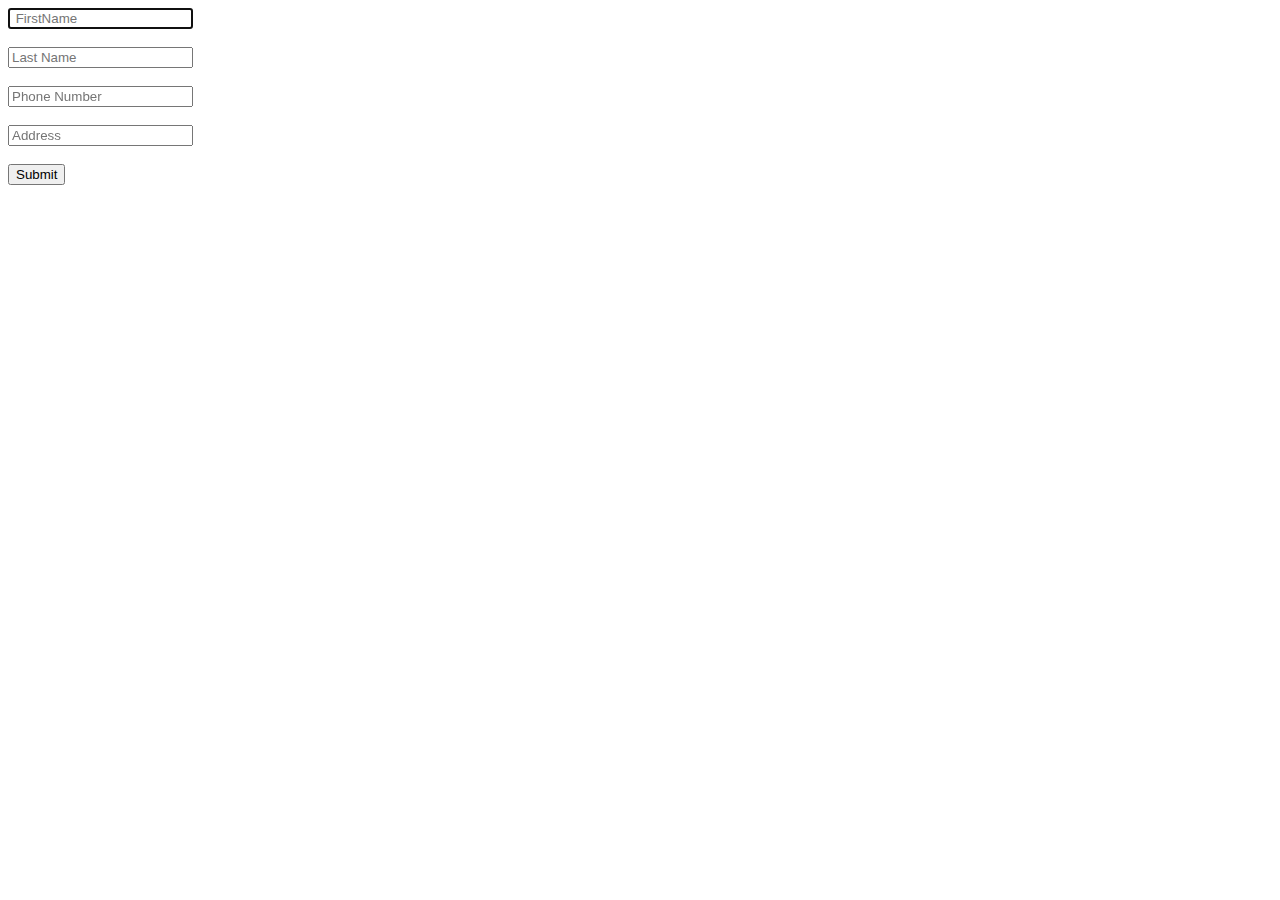
<file: BT_DOM/index.html>
<!DOCTYPE html>
<html lang="en">

<head>
  <meta charset="UTF-8" />
  <meta http-equiv="X-UA-Compatible" content="IE=edge" />
  <meta name="viewport" content="width=device-width, initial-scale=1.0" />
  <title>Document</title>
</head>

<body>
  <input type="text" id="firstName" placeholder=" FirstName" autofocus required /><br /><br />
  <input type="text" id="lastName" placeholder="Last Name" required /><br /><br />
  <input type="text" id="phoneNumber" placeholder="Phone Number" required /><br /><br />
  <input type="text" id="address" placeholder="Address" required /><br /><br />
  <button onclick="return getInFo()">Submit</button><br /><br />
  <style>
    .show {
      display: block;
    }

    .hide {
      display: none;
    }
  </style>

  <div class="result"></div>

  <script>
    function getInFo() {
      var firstName = document.querySelector("#firstName").value;
      var lastName = document.querySelector("#lastName").value;
      var phoneNumber = document.querySelector("#phoneNumber").value;
      var address = document.querySelector("#address").value;
      var result;
      var info = "";
      var hide;

      if (firstName && lastName && phoneNumber && address) {
        info += "Your first name is " + firstName + "<br>";
        info += "Your last name is " + lastName + "<br>";
        info += "Your phone number is " + phoneNumber + "<br>";
        info += "Your address is " + address + "<br>" + "<br>";

        result = document.querySelector(".result");
        result.innerHTML = info;

        hide = document.createElement("button");
        hide.textContent = "Hide";
        document.body.appendChild(hide);

        hide.addEventListener("click", () => {
          if (result.classList.toggle("hide")) {
            hide.textContent = "Show";
          } else {
            hide.textContent = "Hide";
          }
        });
      }
    }
  </script>
</body>

</html>
</file>
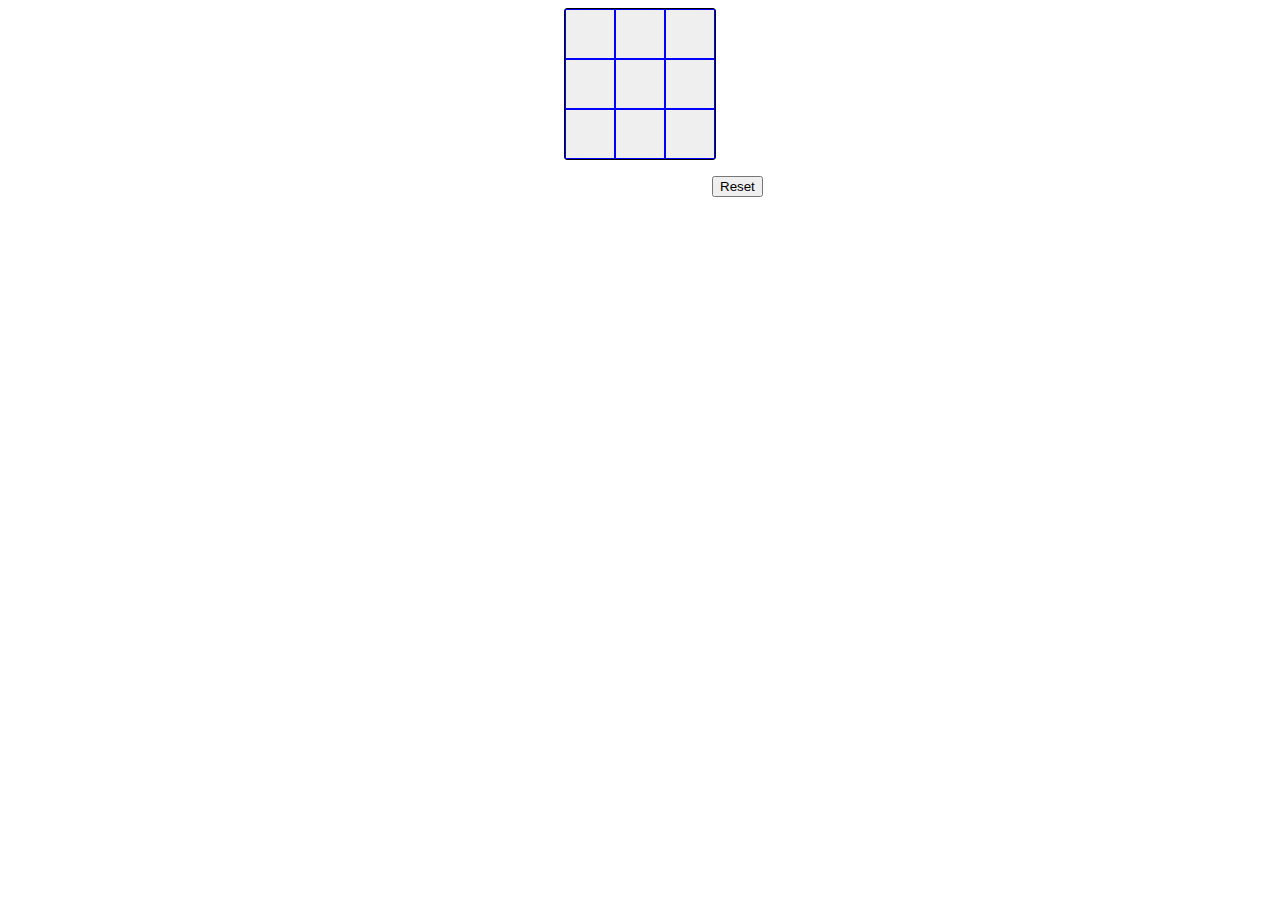
<file: BT_DOM/3TGame.html>
<!DOCTYPE html>
<html lang="en">

<head>
    <meta charset="UTF-8">
    <meta http-equiv=" -UA-Compatible" content="IE=edge">
    <meta name="viewport" content="width=device-width, initial-scale=1.0">
    <title>Document</title>
</head>
<style>
    #board {
        width: 150px;
        height: 150px;
        border: 1px solid black;
        border-radius: 3px;
        margin: 0 auto;
        position: relative;
    }

    #board button {
        border: 1px solid blue;
        width: 50px;
        height: 50px;
        display: block;
        float: left;
    }

    button:hover {
        background-color: yellow;
        font-size: xx-large;
    }

    .reset {
        margin-top: 1em;
        margin-left: 44em;
    }

    #show-result {
        width: 100%;
        height: 0;
        background-color: aquamarine;
        position: absolute;
        opacity: 0;
        z-index: 10;
        transition: all 2s;
        display: flex;
        justify-content: center;
        text-align: center;
        align-items: center;
    }

    .result {
        height: 100% !important;
        opacity: 0.9 !important;
    }
</style>

<body>
    <div id="board">
        <div id="show-result"></div>
        <button></button>
        <button></button>
        <button></button>
        <button></button>
        <button></button>
        <button></button>
        <button></button>
        <button></button>
        <button></button>
    </div>

    <div class="reset"><button>Reset</button></div>

    <script>
        // for (let btn of btnArr) {
        //     btn.addEventListener('click', () => {
        //         if (btn.innerHTML === '') {
        //             btn.innerHTML = currentTurn;

        //             if (currentTurn == 'X')
        //                 currentTurn = 'O';
        //             else
        //                 currentTurn = 'X';
        //         }
        //     });
        // }
        let currentTurn = 'X';
        let filledCell = 0;
        let indexMatrix = [[0, 1, 2], [3, 4, 5], [6, 7, 8], [0, 3, 6], [1, 4, 7], [2, 5, 8], [0, 4, 8], [2, 4, 6]]
        let btnArr = document.querySelectorAll('#board button');
        let checkGame = false;
        btnArr.forEach(element => {
            element.addEventListener('click', () => {
                if (element.innerHTML === '' && !checkGame) {
                    element.innerHTML = currentTurn;

                    if (currentTurn == 'X')
                        currentTurn = 'O';
                    else
                        currentTurn = 'X';
                    filledCell++;
                }
                //show kết quả
                for (let index of indexMatrix) {
                    if (btnArr[index[0]].innerHTML != '') {
                        if (btnArr[index[0]].innerHTML === btnArr[index[1]].innerHTML && btnArr[index[1]].innerHTML === btnArr[index[2]].innerHTML) {
                            checkGame = true;

                            showMessage(btnArr[index[0]].innerHTML + '<br>' + 'Win');
                        }
                    }
                }
                if (filledCell === 9 && !checkGame) {
                   showMessage('Draw');
                    checkGame = true;
                }
            });
        });

        //reset lại game
        document.querySelector('.reset button').addEventListener('click', () => {
            btnArr.forEach(element => {
                filledCell = 0;
                checkGame = false;
                let result = document.querySelector('#show-result');
                result.classList.remove('result');
                element.innerHTML = '';
            });
        });


        function showMessage(message) {
            let result = document.querySelector('#show-result');
            result.innerHTML =  message;
            result.classList.add('result');
        }
    </script>

</body>

</html>
</file>
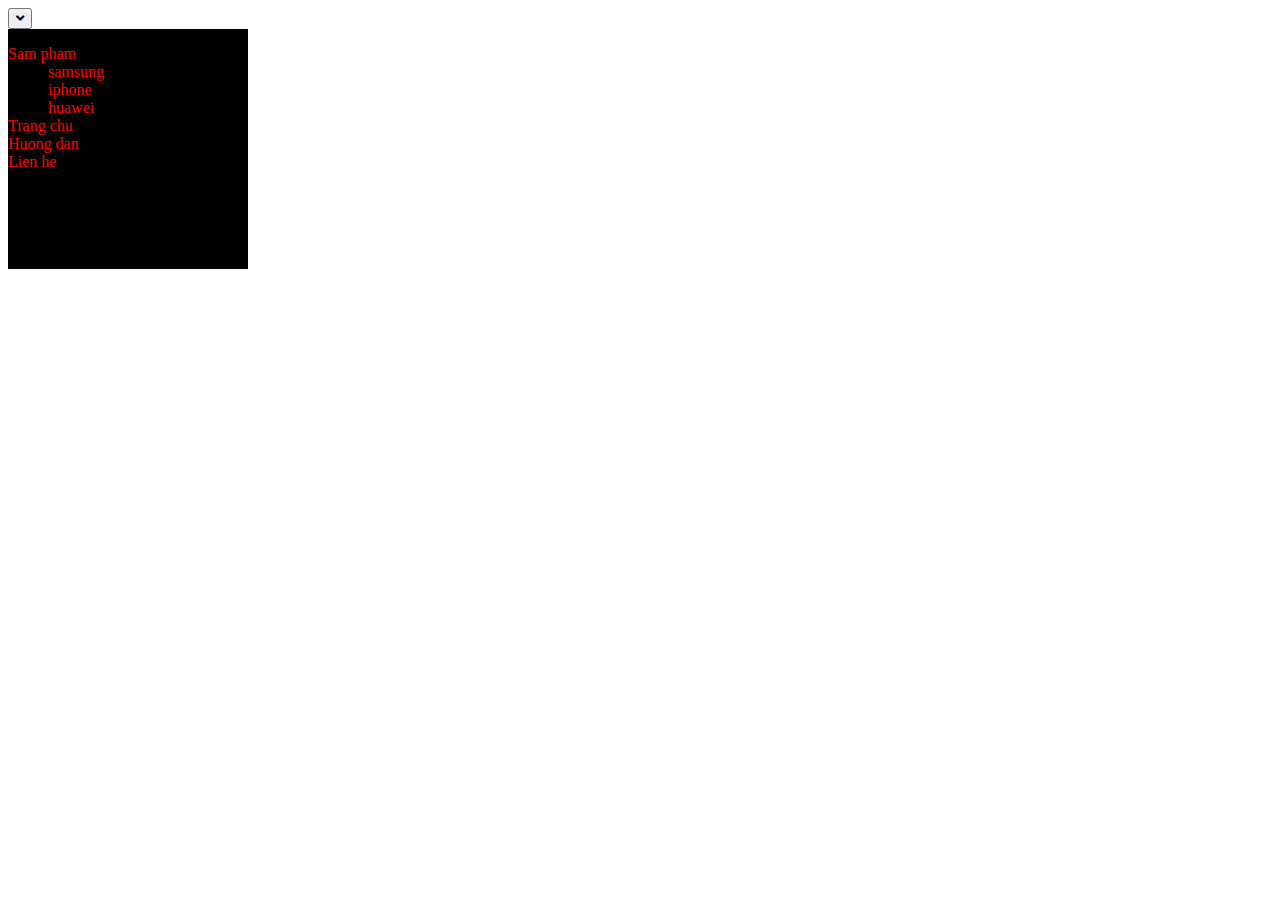
<file: BT_DOM/index2.html>
<!DOCTYPE html>
<html lang="en">

<head>
    <meta charset="UTF-8">
    <meta http-equiv="X-UA-Compatible" content="IE=edge">
    <meta name="viewport" content="width=device-width, initial-scale=1.0">
    <link rel="stylesheet" href="https://cdnjs.cloudflare.com/ajax/libs/font-awesome/5.15.1/css/all.min.css" />

    <title>Document</title>
</head>

<body>
    <!-- <input type="checkbox" id="check"/>
    <label id="button" for="check"> -->
    <!-- </label> -->
    <style>
        .item_Sub {
            list-style: none;
            color: red;
        }

        .item {
            width: 15em;
            height: 15em;
            background-color: black;
            transition: all 0.5s;
            overflow: hidden;
        }

        .item_list {
            padding: 0em;
        }

        .hide {
            height: 0em;
            opacity: 0.5;

        }

        .hide_sub {
            opacity: 0;
            height: 0;
            transition: all 1s;
            display: block;
        }

        .alo {
           
            list-style: none;
            transition: all 1s;
        }
    </style>
    <div class="header">

        <button id="check"><i class="fas fa-angle-down"></i></button>

        <div class="item">
            <ul class="item_list">
                <li class="item_Sub">Sam pham
                    <ul class="alo">
                        <li class="item1">samsung</li>
                        <li class="item1">iphone</li>
                        <li class="item1">huawei</li>
                    </ul>
                </li>

                <li class="item_Sub">Trang chu</li>
                <li class="item_Sub">Huong dan</li>
                <li class="item_Sub">Lien he</li>
            </ul>
        </div>
    </div>




    <script>
        // BT_Show - Hide
        let btnButton = document.querySelector('#check');
        let item = document.querySelector('.item');
          var toggleCheck = () => {
            //    if( item.style.display === 'none'){
            //     item.style.display = 'block';
            //    }else{
            //     item.style.display = 'none';
            //    }
            item.classList.toggle('hide');
        }

        btnButton.addEventListener('click', toggleCheck);

        let item_list = document.querySelector('.item_Sub');
        item_list.addEventListener('click', (event) => {
            event.stopPropagation();
            item_list.children[0].classList.toggle('hide_sub');
            item_list.t
          
        });
        // BT _tic-toc
    </script>
</body>

</html>
</file>
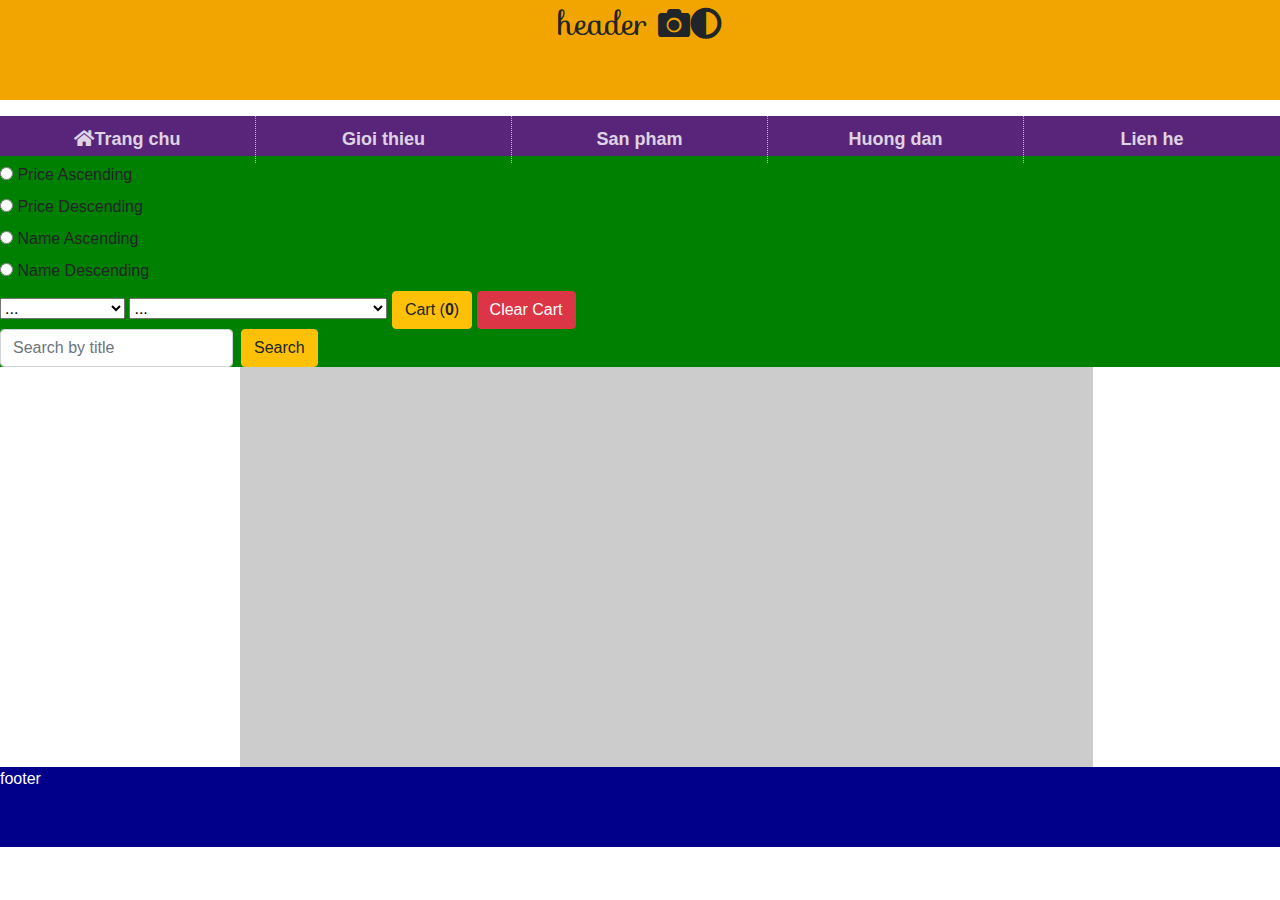
<file: Buoi 19 - 180621/200.html>
<!DOCTYPE html>
<html lang="en">

<head>
  <meta charset="UTF-8">
  <meta http-equiv="X-UA-Compatible" content="IE=edge">
  <meta name="viewport" content="width=device-width, initial-scale=1.0">
  <title>Document</title>
  <link href="css/layout.css" rel="stylesheet">
  <link href="css/responsive.css" rel="stylesheet">
  <link href="css/font-awesome/css/fontawesome.min.css" rel="stylesheet">
  <link href="css/font-awesome/css/brands.css" rel="stylesheet">
  <link href="css/font-awesome/css/solid.css" rel="stylesheet">
  <link href="css/bootstrap.min.css" rel="stylesheet">
  <script src="js/jquery-3.6.0.min.js"></script>
  <script src="js/jquery.min.js"></script>
  <script src="js/bootstrap.min.js"></script>
</head>

<body>
  <div id="container">
    <div id="header">header <i class="fas fa-camera"></i><i class="fas fa-adjust"></i></div>
    <div id="menu">
      <button><i class="fas fa-bars"></i></button>
      <ul>
        <li id="HomePage"><a href="#"><i class="fas fa-home"></i>Trang chu</a></li>
        <li><a href="#">Gioi thieu</a></li>
        <li class="has-sub"><a href="javascript:void()">San pham</a>
          <ul>
            <li id="clothing" value="1"><a href="#">men's clothing</a></li>
            <li class="has-sub" id="clothing" value="2"><a href="#">jewelery</a>
              <!-- <ul>
                <li><a href="#">Samsung</a></li>
                <li><a href="#">Iphone</a></li>
                <li><a href="#">Xiaomi</a></li>
              </ul> -->
            </li>
            <li id="clothing" value="3"><a href="#">electronics</a></li>
            <li id="clothing" value="4"><a href="#">women's clothing</a></li>
          </ul>
        </li>
        <li><a href="#">Huong dan</a></li>
        <li class="has-sub"><a href="#">Lien he</a>
          <ul>
            <li><a href="#">Laptop</a></li>
            <li><a href="#">Dien thoai</a></li>
            <li class="has-sub"><a href="#">May tinh bang test test</a>
              <ul>
                <li><a href="#">Samsung</a></li>
                <li><a href="#">Iphone</a></li>
                <li><a href="#">Xiaomi</a></li>
              </ul>
            </li>
          </ul>
        </li>
      </ul>
    </div>
    <div id="left" class="">
      <!-- col-s-3 col-2 -->
      <label><input name="sort" value="1" class="sort" type="radio"> Price Ascending </label><br>
      <label><input name="sort" value="2" class="sort" type="radio"> Price Descending </label><br>
      <label><input name="sort" value="3" class="sort" type="radio"> Name Ascending </label><br>
      <label><input name="sort" value="4" class="sort" type="radio"> Name Descending </label><br>
      <select name="sort">
        <optgroup label="Price">
          <option value="0">...</option>
          <option value="1">Ascending</option>
          <option value="2">Descending</option>
        </optgroup>
        <optgroup label="Name">
          <option value="3">Ascending</option>
          <option value="4">Descending</option>
        </optgroup>
      </select>
      <select name="filter">
        <option value="0">...</option>
        <option value="1">Price &lt;= 10 Mil</option>
        <option value="2">Price between 10 Mil and 20 Mil</option>
        <option value="3">Price between 20 Mil and 40 Mil</option>
        <option value="4">Price between 40 Mil and 100 Mil</option>
        <option value="5">Price &gt;= 100 Mil</option>
      </select>
      <button type="button" class="btn btn-warning" data-toggle="modal" data-target="#cart" data-backdrop="static"
        data-keyboard="false">Cart (<span class="total-count" style="font-weight: bold;"></span>)</button>
      <button type="button" class="btn btn-danger" id="clearCart">Clear Cart</button>
      <form class="form-inline my-2 my-lg-0">
        <input class="searchValue form-control mr-sm-2" type="text" placeholder="Search by title" aria-label="Search">
        <button class="Search btn btn-warning">Search</button>
      </form>

    </div>
    <div id="main" class="col-s-9 col-8">
    </div>
    <!-- <div id="right" class="col-s-12 col-2">right</div> -->
    <div id="footer">footer</div>
  </div>


  <style>
    .show-cart li {
      display: flex;
    }

    .card {
      margin-bottom: 20px;
    }

    .card-img-top {
      width: 200px;
      height: 200px;
      align-self: center;
    }
  </style>

  <!-- Modal Cart -->
  <div class="modal fade" id="cart" tabindex="-1" role="dialog" aria-labelledby="exampleModalLabel" aria-hidden="true">
    <div class="modal-dialog modal-xl" role="document">
      <div class="modal-content">
        <div class="modal-header">
          <h5 class="modal-title" id="exampleModalLabel">Cart</h5>
          <!-- <button type="button" class="close" data-dismiss="modal" aria-label="Close">
            <span aria-hidden="true">&times;</span>
          </button> -->
        </div>
        <div class="modal-body">
          <table class="show-cart table" ">
          </table>
          <div><span style=" color:red; font-weight: bold;" class="total-cart"></span>
        </div>
      </div>
      <div class="modal-footer">
        <button type="button" class="btn btn-secondary" data-dismiss="modal">Back to shopping</button>
        <button type="button" class="btn btn-primary">Order now</button>
      </div>
    </div>
  </div>
  </div>

  <!-- Modal detail -->
  <div class="modal fade" id="detail" tabindex="-1" role="dialog" aria-labelledby="exampleModalLabel"
    aria-hidden="true">
    <div class="modal-dialog modal-xl" role="document">
      <div class="modal-content">
        <div class="modal-header">
          <h5 class="modal-title" id="exampleModalLabel">Detail</h5>
          <!-- <button type="button" class="close" data-dismiss="modal" aria-label="Close">
            <span aria-hidden="true">&times;</span>
          </button> -->
        </div>
        <div class="modal-body">
          <div style="display: flex;">
            <div class="imageItem">

            </div>

            <div style="margin-left: 270px;" class="contentItem">
              <div class="titleITem" style="color: red;"></div>
              <span class="contentTitle"></span>
              <div class="descriptionItem" style="color: red;"></div>
              <span class="contentDescriptionItem"></span>
              <div class="categoryItem" style="color: red;"></div>
              <span class="contentCategory"></span>
              <div class="priceItem" style="color: red;"></div>
              <span class="contentPrice"></span>
            </div>

          </div>
        </div>
        <div class="modal-footer">
          <button type="button" class="btn btn-secondary" data-dismiss="modal">Close</button>
        </div>
      </div>
    </div>
  </div>


  <script>
    let firstClick = true;
    //Chọn button trong #menu
    let menuBtn = document.querySelector('#menu button');

    //Khi click vào button sẽ gọi hàm toggleMenu
    menuBtn.addEventListener('click', toggleMenu);

    //Hàm xử lý sự kiện khi click vào button
    function toggleMenu() {
      //Ẩn hiện menu, thay đổi label của button
      let menu = document.querySelector('#menu ul');
      if (menu.className === 'show') {
        menu.className = 'hide';
        menuBtn.firstChild.className = 'fas fa-bars';
      }
      else {
        menu.className = 'show';
        menuBtn.firstChild.className = 'fas fa-window-close';
      }
    }
    //Xử lý menu bị ẩn khi resize từ mobile -> desktop
    window.addEventListener('resize', fixHiddenMenu);
    function fixHiddenMenu() {
      //console.log(window.outerWidth + ',' +window.innerWidth);
      if (window.innerWidth >= 768) {
        let menu = document.querySelector('#menu ul');
        menu.classList.remove('hide');
      }
    }

    //Show products
    let productArr = [];
    let url = 'https://fakestoreapi.com/products?limit=20';
    fetch(url)
      .then(function (response) {
        json = response.json();
        json.then(function (data) {
          productArr = data;
          initData();
        })
      })
      .catch(function (error) {
        console.log(error);
      });
    function initData() {
      displayProduct(productArr);
      console.log(productArr);
    }

    // var productArr = [{
    //     name: "iPad Pro 11 inch",
    //     fileName: "ipad.png",
    //     price: 12000000,
    //     category: "Tablet",
    //     rate: 5,
    //     isHot: true,
    // },
    // {
    //     name: "IPhone Pro 12 inch",
    //     fileName: "ipad.png",
    //     price: 19500000,
    //     category: "Mobile",
    //     rate: 5,
    //     isHot: false,
    // },
    // {
    //     name: "iPad Pro 11 inch",
    //     fileName: "ipad.gif",
    //     price: 29000000,
    //     category: "Tablet",
    //     rate: 5,
    //     isHot: true,
    // },
    // {
    //     name: "Samsung S20",
    //     fileName: "samsung.jpg",
    //     price: 18500000,
    //     category: "Tablet",
    //     rate: 5,
    //     isHot: false,
    // },
    // {
    //     name: "Dell",
    //     fileName: "dell.jpg",
    //     price: 17000000,
    //     category: "Laptop",
    //     rate: 5,
    //     isHot: true,
    // },
    // {
    //     name: "Dell XPS",
    //     fileName: "dell.jpg",
    //     price: 27000000,
    //     category: "Laptop",
    //     rate: 5,
    //     isHot: false,
    // }];

    // let filteredProduct = productArr;

    /* Functional programming
     // let temp1 = filterProduct(productArr, filterBy);
    // let temp2 = sortProduct(temp1, sortBy);
    // displayProduct(temp2);
    // displayProduct(sortProduct(filterProduct(productArr, filterBy), sortBy));
    */
    let temp1;
    let temp2;
    let card = [];
    let categoryValue;
    let listSearch;
    /* Hàm hiển thị sản phẩm trong #main
    * productArr: Mảng sản phẩm cần hiển thị
    */
    function displayProduct(productArr) {
      let output = '';
      productArr.forEach((element, index) => {
        //Literal template
        output += `<div class="col-s-6 col-4 col-l-3">
                <div class="product">
                    <h2 class="titleProduct">${element.title.toLowerCase()}</h2>
                      <img class="imageProduct" src="${element.image}" alt="Ipad">
                    <div class="priceProduct">${element.price.toLocaleString()} $</div>`;
        if (element.isHot)
          output += '<span>Hot</span>';
        //${product.isHot?'<span>Hot</span>':''}
        output += `<button class="AddCart btn btn-success" data-index=${index} value="${element.id}">Add to Cart</button>
                   <button class="Detail btn btn-primary" data-index=${index} value="${element.id}" data-toggle="modal" data-target="#detail" data-backdrop="static" data-keyboard="false">Detail</button>
                    </div>
                </div>`;
      });

      //output to #main
      document.querySelector('#main').innerHTML = output;
      //event addToCart
      $('.AddCart').click(addToCart);
      //event viewDetail
      $('.Detail').click(detailProduct);
    }

    //show products by default
    displayProduct(productArr);



    //Xử lý sự kiện click trên radio button sort
    let btnRadio = document.querySelectorAll('input.sort');
    btnRadio.forEach(function (element) {
      element.addEventListener('click', clickRadio);
    });
    function clickRadio() {
      //Sort product                
      temp2 = sortProduct(temp1, this.value);
      //Show product
      displayProduct(temp2);
      //Update comboBox sort (selected) 

      // combo.selectedOptions[0].value;  (getValue)
      // console.log(combo.options[combo.selectedIndex].text); (getText)
      cboOptions.value = cboOptions.options[0].value;   // resetComBoBox
    }

    //Xử lý sự kiện click trên comboBox
    var cboOptions = document.querySelector('select[name="sort"]');

    cboOptions.addEventListener('change', comBoBox);
    function comBoBox() {
      //Sort product 
      temp2 = sortProduct(temp1, this.value);
      //Show product
      displayProduct(temp2);
      //Update radio list (checked) (resetRadio)
      btnRadio.forEach(element => {
        element.checked = false;
      });

    }
    /*Hàm sắp xếp sản phẩm theo tên hoặc giá Asc/Desc
    * sortBy: Kiểu sắp xếp 1: Giá Asc, 2: Giá Desc, 3: Name Asc, 4: Name Desc
    */
    function filterProduct(productFilter, filterBy) {
      if (listSearch != null) {
        // filteredProduct = productArr;
        if (filterBy == 1)// Price <= 5 Mil
        {
          productFilter = listSearch.filter(function (product) {
            return product.price <= 10;
          })
        }
        if (filterBy == 2)//  5 Mil <= Price <= 10 Mil
        {
          productFilter = listSearch.filter(function (product) {
            return (product.price >= 10 && product.price <= 20);
          })
        }
        if (filterBy == 3)// 10 Mil <= Price <= 20 Mil
        {
          productFilter = listSearch.filter(function (product) {
            return (product.price >= 20 && product.price <= 40);
          })
        }
        if (filterBy == 4)// 20 Mil <= Price <= 40 Mil
        {
          productFilter = listSearch.filter(function (product) {
            return (product.price >= 40 && product.price <= 100);
          })
        }
        if (filterBy == 5)// Price >= 40 Mil
        {
          productFilter = listSearch.filter(function (product) {
            return product.price >= 100;
          })
        }
        return productFilter;
      } else if (categoryValue != null) {
        if (filterBy == 1)// Price <= 5 Mil
        {
          productFilter = categoryValue.filter(function (product) {
            return product.price <= 10;
          })
        }
        if (filterBy == 2)//  5 Mil <= Price <= 10 Mil
        {
          productFilter = categoryValue.filter(function (product) {
            return (product.price >= 10 && product.price <= 20);
          })
        }
        if (filterBy == 3)// 10 Mil <= Price <= 20 Mil
        {
          productFilter = categoryValue.filter(function (product) {
            return (product.price >= 20 && product.price <= 40);
          })
        }
        if (filterBy == 4)// 20 Mil <= Price <= 40 Mil
        {
          productFilter = categoryValue.filter(function (product) {
            return (product.price >= 40 && product.price <= 100);
          })
        }
        if (filterBy == 5)// Price >= 40 Mil
        {
          productFilter = categoryValue.filter(function (product) {
            return product.price >= 100;
          })
        }

        return productFilter;
      } else {
        // filteredProduct = productArr;
        if (filterBy == 1)// Price <= 5 Mil
        {
          productFilter = productArr.filter(function (product) {
            return product.price <= 10;
          })
        }
        if (filterBy == 2)//  5 Mil <= Price <= 10 Mil
        {
          productFilter = productArr.filter(function (product) {
            return (product.price >= 10 && product.price <= 20);
          })
        }
        if (filterBy == 3)// 10 Mil <= Price <= 20 Mil
        {
          productFilter = productArr.filter(function (product) {
            return (product.price >= 20 && product.price <= 40);
          })
        }
        if (filterBy == 4)// 20 Mil <= Price <= 40 Mil
        {
          productFilter = productArr.filter(function (product) {
            return (product.price >= 40 && product.price <= 100);
          })
        }
        if (filterBy == 5)// Price >= 40 Mil
        {
          productFilter = productArr.filter(function (product) {
            return product.price >= 100;
          })
        }

        return productFilter;
      }

      //console.log(filteredProduct);

    }

    function sortProduct(product, sortBy) {
      //Sắp xếp mảng productArr tăng dần theo giá sản phẩm
      if (listSearch != null) {
        if (sortBy == 1)
          product = listSearch.sort(function (a, b) {
            return a.price - b.price;
          });
        //Sắp xếp mảng productArr giảm dần theo giá sản phẩm
        if (sortBy == 2)
          product = listSearch.sort(function (a, b) {
            return b.price - a.price;
          });

        //Your code goes here. Please!!!
        //Sắp xếp mảng productArr tăng dần theo tên sản phẩm
        if (sortBy == 3)
          product = listSearch.sort(function (a, b) {
            if (a.title.toLowerCase() < b.title.toLowerCase())
              return -1;
            if (a.title.toLowerCase() > b.title.toLowerCase())
              return 1;
            return 0;
          });
        //Sắp xếp mảng productArr giảm dần theo tên sản phẩm
        if (sortBy == 4)
          product = listSearch.sort(function (a, b) {
            if (a.title.toLowerCase() > b.title.toLowerCase())
              return -1;
            if (a.title.toLowerCase() < b.title.toLowerCase())
              return 1;
            return 0;
          });
        return product;
      } else if (temp1 != null) {
        if (sortBy == 1)
          product = temp1.sort(function (a, b) {
            return a.price - b.price;
          });
        //Sắp xếp mảng productArr giảm dần theo giá sản phẩm
        if (sortBy == 2)
          product = temp1.sort(function (a, b) {
            return b.price - a.price;
          });

        //Your code goes here. Please!!!
        //Sắp xếp mảng productArr tăng dần theo tên sản phẩm
        if (sortBy == 3)
          product = temp1.sort(function (a, b) {
            if (a.title.toLowerCase() < b.title.toLowerCase())
              return -1;
            if (a.title.toLowerCase() > b.title.toLowerCase())
              return 1;
            return 0;
          });
        //Sắp xếp mảng productArr giảm dần theo tên sản phẩm
        if (sortBy == 4)
          product = temp1.sort(function (a, b) {
            if (a.title.toLowerCase() > b.title.toLowerCase())
              return -1;
            if (a.title.toLowerCase() < b.title.toLowerCase())
              return 1;
            return 0;
          });
        return product;
      } else if (categoryValue != null) {
        if (sortBy == 1)
          product = categoryValue.sort(function (a, b) {
            return a.price - b.price;
          });
        //Sắp xếp mảng productArr giảm dần theo giá sản phẩm
        if (sortBy == 2)
          product = categoryValue.sort(function (a, b) {
            return b.price - a.price;
          });

        //Your code goes here. Please!!!
        //Sắp xếp mảng productArr tăng dần theo tên sản phẩm
        if (sortBy == 3)
          product = categoryValue.sort(function (a, b) {
            if (a.title.toLowerCase() < b.title.toLowerCase())
              return -1;
            if (a.title.toLowerCase() > b.title.toLowerCase())
              return 1;
            return 0;
          });
        //Sắp xếp mảng productArr giảm dần theo tên sản phẩm
        if (sortBy == 4)
          product = categoryValue.sort(function (a, b) {
            if (a.title.toLowerCase() > b.title.toLowerCase())
              return -1;
            if (a.title.toLowerCase() < b.title.toLowerCase())
              return 1;
            return 0;
          });
        return product;
      } else {
        if (sortBy == 1)
          product = productArr.sort(function (a, b) {
            return a.price - b.price;
          });
        //Sắp xếp mảng productArr giảm dần theo giá sản phẩm
        if (sortBy == 2)
          product = productArr.sort(function (a, b) {
            return b.price - a.price;
          });

        //Your code goes here. Please!!!
        //Sắp xếp mảng productArr tăng dần theo tên sản phẩm
        if (sortBy == 3)
          product = productArr.sort(function (a, b) {
            if (a.title.toLowerCase() < b.title.toLowerCase())
              return -1;
            if (a.title.toLowerCase() > b.title.toLowerCase())
              return 1;
            return 0;
          });
        //Sắp xếp mảng productArr giảm dần theo tên sản phẩm
        if (sortBy == 4)
          product = productArr.sort(function (a, b) {
            if (a.title.toLowerCase() > b.title.toLowerCase())
              return -1;
            if (a.title.toLowerCase() < b.title.toLowerCase())
              return 1;
            return 0;
          });
        return product;
      }
    }
    //filter by price
    let cboFilter = document.querySelector('select[name="filter"]')
    cboFilter.addEventListener('change', filterSort);
    function filterSort() {
      temp1 = filterProduct(productArr, this.value);
      cboOptions.value = cboOptions.options[0].value;
      if (cboFilter.value == cboFilter.options[0].value) {
        $('.searchValue').val('');
        listSearch = null;
        temp1 = productArr;
      }
      btnRadio.forEach(element => {
        element.checked = false;
      });
      displayProduct(temp1);
    }


    //Choose a product by category
    function findByCategory(productList, filterBy) {
      if (listSearch != null) {
        if (filterBy == 1) {
          productList = listSearch.filter((product) => {
            return product.category == "men's clothing";
          })
        }
        if (filterBy == 2) {
          productList = listSearch.filter((product) => {
            return product.category == 'jewelery';
          })
        }
        if (filterBy == 3) {
          productList = listSearch.filter((product) => {
            return product.category == 'electronics';
          })
        }
        if (filterBy == 4) {
          productList = listSearch.filter((product) => {
            return product.category == "women's clothing";
          })
        }
        return productList;
      } else if (temp1 != null) {
        if (filterBy == 1) {
          productList = temp1.filter((product) => {
            return product.category == "men's clothing";
          })
        }
        if (filterBy == 2) {
          productList = temp1.filter((product) => {
            return product.category == 'jewelery';
          })
        }
        if (filterBy == 3) {
          productList = temp1.filter((product) => {
            return product.category == 'electronics';
          })
        }
        if (filterBy == 4) {
          productList = temp1.filter((product) => {
            return product.category == "women's clothing";
          })
        }
        return productList;
      } else {
        if (filterBy == 1) {
          productList = productArr.filter((product) => {
            return product.category == "men's clothing";
          })
        }
        if (filterBy == 2) {
          productList = productArr.filter((product) => {
            return product.category == 'jewelery';
          })
        }
        if (filterBy == 3) {
          productList = productArr.filter((product) => {
            return product.category == 'electronics';
          })
        }
        if (filterBy == 4) {
          productList = productArr.filter((product) => {
            return product.category == "women's clothing";
          })
        }
        return productList;
      }
    }

    document.querySelectorAll('li#clothing').forEach((element) => {
      element.addEventListener('click', () => {
        categoryValue = findByCategory(productArr, element.value);
        cboOptions.value = cboOptions.options[0].value;
        btnRadio.forEach(element => {
          element.checked = false;
        });
        displayProduct(categoryValue);
      })
    });



    //Back to HomePage
    $('#HomePage').click(() => {
      temp1 = null;
      temp2 = null;
      listSearch = null;
      categoryValue = null;
      cboOptions.value = cboOptions.options[0].value;
      btnRadio.forEach(element => {
        element.checked = false;
      });
      cboFilter.value = cboFilter.options[0].value;
      $('.searchValue').val('');
      displayProduct(productArr);
    })

    //view detail a product
    function detailProduct() {
      let url = 'https://fakestoreapi.com/products/' + this.value + '';
      fetch(url)
        .then((response) => {
          json = response.json();
          json.then((data) => {
            $('.imageItem').html('<img src=' + data.image + ' style="width:200px"/>');
            $('.contentItem').css('font-weight', 'bold');
            $('.titleITem').html('Title: ');
            $('.contentTitle').html(data.title);
            $('.descriptionItem').html('Description: ');
            $('.contentDescriptionItem').html(data.description);
            $('.categoryItem').html('Category: ');
            $('.contentCategory').html(data.category);
            $('.priceItem').html('Price: ');
            $('.contentPrice').html(data.price + '$');
          })
        })
    }

    //search product by title
    $('.Search').click(function (event) {
      event.preventDefault();
      let searchValue = $('.searchValue').val();
      listSearch = searchByTitle(productArr, searchValue);
      if (listSearch.length == 0) {
        document.querySelector('#main').innerHTML = 'No records found';
        $('#main').css('font-weight', 'bold');
        return;
      }
      displayProduct(listSearch);
    });
    function searchByTitle(product, searchValue) {
      if (temp1 != null) {
        product = temp1.filter(function (product) {
          return product.title.trim().toLowerCase().includes(searchValue.trim().toLowerCase());
        })
        return product;
      } else if (categoryValue != null) {
        product = categoryValue.filter(function (product) {
          return product.title.trim().toLowerCase().includes(searchValue.trim().toLowerCase());
        })

        return product;
      } else {
        product = productArr.filter(function (product) {
          return product.title.trim().toLowerCase().includes(searchValue.trim().toLowerCase());
        })

        return product;
      }
    }

    //Clear Cart
    $('#clearCart').click(() => {
      card = [];
      $('.show-cart').html('');
      displayCart();
    })

    //thêm vào giỏ hàng
    function addToCart() {
      let url = 'https://fakestoreapi.com/products/' + this.value + '';
      fetch(url)
        .then((response) => {
          json = response.json();
          json.then((data) => {
            //set quantity = 1
            data.quantity = 1;
            let x;
            for (let index = 0; index < card.length; index++) {
              if (card[index].id == data.id) {
                x = card[index].quantity;
                x++;
                card[index].quantity = x;
                displayCart();
                return;
              }
            }
            card.push(data);
            displayCart();
          })
        });
    }

    //xem giỏ hàng
    function displayCart() {
      let output = "";
      let totalQty = 0;
      let totalCart = 0;
      card.forEach((element, index) => {
        output += `<tr>
          <td><img src="${element.image}" style="width:70px"></td>
          <td style="font-weight:bold"> ${element.title} </td>
          <td style="color:red; font-weight:bold">${element.price}$</td>
          <td><div class='input-group'><button class='minus-item input-group-addon btn btn-primary' data-index="${index}">-</button>
          <input name='quantity' type='number' min='1' class='item-count form-control' data-index='${index}' value='${element.quantity}'>
         <button class='plus-item btn btn-primary input-group-addon' data-index="${index}">+</button></div></td>
          <td><button class='delete-item btn btn-danger' data-index="${index}">X</button></td>
           </tr>`;

        $('.show-cart').html(output);
        totalQty += element.quantity;
        totalCart += element.price * element.quantity;
      })
      $('input[name=quantity]').change(updateQty);
      $('.total-count').html(totalQty);
      $('.total-cart').html('Total price: ' + totalCart.toFixed(2) + '$');
      $('.delete-item').click(removeItem);
      $('.minus-item').click(decreaseQtyByButton);
      $('.plus-item').click(increaseQtyByButton);
    }
    displayCart();

    //  update quantity by button
    function increaseQtyByButton() {
      let index = this.dataset.index;
      let x = card[index].quantity;
      x++;
      card[index].quantity = x;
      displayCart();
    }
    function decreaseQtyByButton() {
      let index = this.dataset.index;
      let x = card[index].quantity;
      x--;
      if (x < 1) {
        return;
      }
      card[index].quantity = x;
      displayCart();
    }
    //Xử lý update số lượng SP
    function updateQty() {
      //Update số lượng
      let index = this.dataset.index;
      card[index].quantity = parseInt(this.value);
      displayCart();
      //Change bill
      let sum = 0;
      card.forEach((element) => {
        sum += (parseFloat(element.price) * element.quantity);
      });
      $('.total-cart').html('Total price: ' + sum.toFixed(2) + '$');
    };

    // xóa khỏi giỏ hàng
    function removeItem() {
      let index = this.dataset.index;
      card.splice(index, 1);
      if (card.length == 0) {
        card = [];
        $('.show-cart').html('');
      }
      displayCart();
    }
  </script>
</body>

</html>
</file>
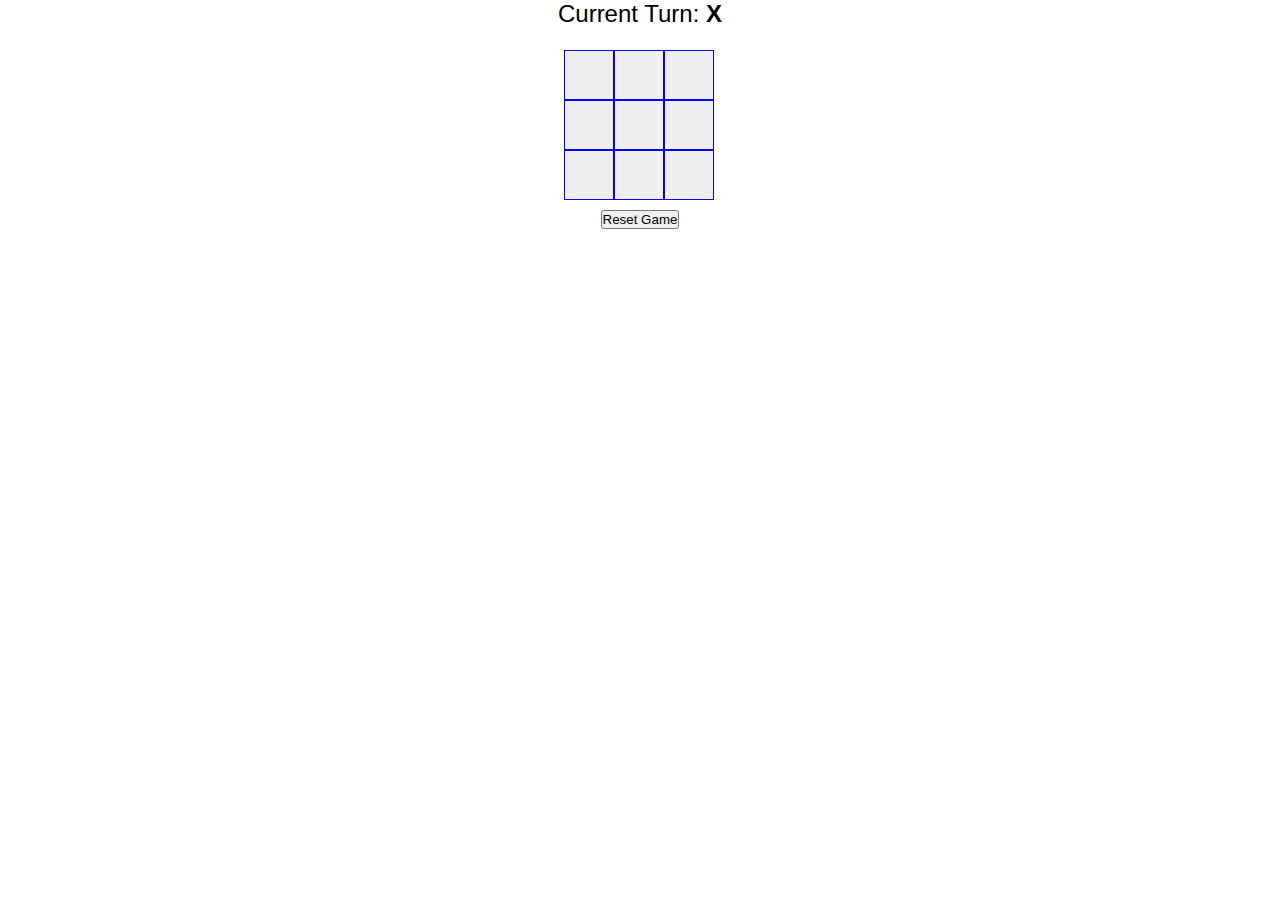
<file: Buoi 19 - 180621/3TGame.html>
<!DOCTYPE html>
<html lang="en">

<head>
    <meta charset="UTF-8">
    <meta http-equiv="X-UA-Compatible" content="IE=edge">
    <meta name="viewport" content="width=device-width, initial-scale=1.0">
    <title>Document</title>
    <style>
        * {
            margin: 0;
            padding: 0;
            box-sizing: border-box;
        }

        body {
            font-family: Arial, Helvetica, sans-serif;
        }

        #board {
            width: 152px;
            height: 152px;
            margin: auto;
            position: relative;
        }

        #board button {
            border: 1px blue solid;
            width: 50px;
            height: 50px;
            font-size: 36px;
            font-weight: bold;
            display: block;
            float: left;
        }

        #board button:hover {
            background-color: yellow;
        }

        #current-turn,
        #reset {
            text-align: center;
            height: 50px;
            font-size: 24px;
        }

        #current-turn span {
            font-weight: bold;
        }

        #result {
            width: 100%;
            height: 0;
            background-color: aquamarine;
            opacity: 0;
            position: absolute;
            z-index: 10;
            display: flex;
            justify-content: center;
            text-align: center;
            align-items: center;
            transition: all 2s;
        }

        .result-show {
            height: 100% !important;
            opacity: 0.95 !important;
            font-size: 30px;
        }
    </style>
    <script>
        //window.onload = function(){
        //    alert(document.querySelector('#reset'));
        //}
        // window.addEventListener('load',function(){
        //     alert(document.querySelector('#reset'));
        // });
        window.addEventListener('beforeunload',function(){
            return "Are you sure to leave";
        });
        // window.onbeforeunload = function()
        // {
        //     return 'ABC';
        // }
    </script>
</head>

<body>
    <div id="current-turn">Current Turn: <span>X</span></div>    
    <div id="board">
        <div id="result"></div>
        <button></button>
        <button></button>
        <button></button>
        <button></button>
        <button></button>
        <button></button>
        <button></button>
        <button></button>
        <button></button>
    </div>
    <div id="reset"><button>Reset Game</button></div>
    <script>
        let currentTurn = 'X';
        let filledCell = 0;
        let btnArr = document.querySelectorAll("#board button");
        let gameOver = false;
        let indexMatrix = [[0, 1, 2], [3, 4, 5], [6, 7, 8], [0, 3, 6], [1, 4, 7], [2, 5, 8], [0, 4, 8], [2, 4, 6]];
        for (btn of btnArr) {
            //Gán hàm xử lý sự kiện click cho từng button
            btn.addEventListener("click", function () {
                //Nếu ô còn trống thì mới xử lý
                if (this.innerHTML === '' && !gameOver) {
                    //Điền lượt chơi X/O
                    this.innerHTML = currentTurn;
                    //Đảo lượt chơi
                    if (currentTurn == 'X')
                        currentTurn = 'O';
                    else
                        currentTurn = 'X';
                    //Cập nhật lại hiển thị Current Turn
                    document.querySelector('#current-turn span').innerHTML = currentTurn;
                    //Tăng biến đếm số ô đã filled
                    filledCell++;
                    //Check kết quả
                    for (test of indexMatrix) {
                        // console.log(test);
                        if (btnArr[test[0]].innerHTML !== '')
                            if (btnArr[test[0]].innerHTML === btnArr[test[1]].innerHTML && btnArr[test[1]].innerHTML === btnArr[test[2]].innerHTML) {
                                gameOver = true;
                                //Show result
                                showResult(btnArr[test[0]].innerHTML + "<br>WIN");                            }
                    }
                }
                    //Truong hop da fill tat ca cell
                    if (filledCell === 9 && !gameOver) {
                        showResult("Draw");
                        gameOver = true;
                    }
                });
        }
        //Gán hàm xử lý sự kiện click nút Reset game
        document.querySelector('#reset button').addEventListener('click', function () {
            //Xóa trống tất cả các ô
            for (btn of btnArr)
                btn.innerHTML = '';
            //Cập nhật lại gia tri ban dau
            filledCell = 0;
            gameOver = false;
            //Random first turn
            if (Math.random() >= 0.5)
                currentTurn = 'X';
            else
                currentTurn = 'O';
            document.querySelector('#current-turn span').innerHTML = currentTurn;
            document.querySelector('#result').classList.remove('result-show');
        });

        //Ham xu ly show Panel result
        function showResult(message = '') {
            let resultDiv = document.querySelector('#result');
            resultDiv.innerHTML = message;
            resultDiv.classList.add('result-show');
        }
        
    </script>
    
</body>

</html>
</file>
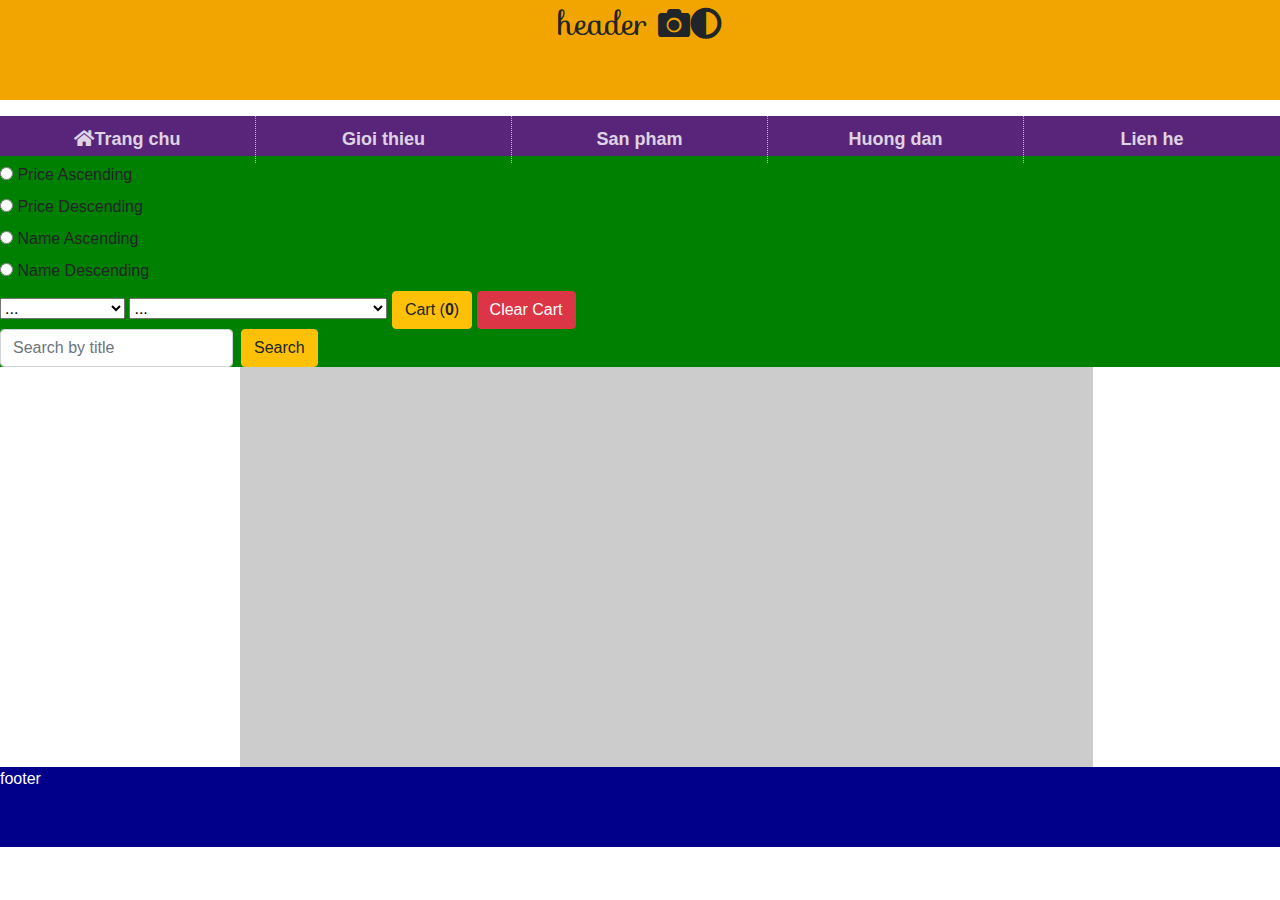
<file: Buoi 19 - 180621/product.html>
<!DOCTYPE html>
<html lang="en">

<head>
  <meta charset="UTF-8">
  <meta http-equiv="X-UA-Compatible" content="IE=edge">
  <meta name="viewport" content="width=device-width, initial-scale=1.0">
  <title>Document</title>
  <link href="css/layout.css" rel="stylesheet">
  <link href="css/responsive.css" rel="stylesheet">
  <link href="css/font-awesome/css/fontawesome.min.css" rel="stylesheet">
  <link href="css/font-awesome/css/brands.css" rel="stylesheet">
  <link href="css/font-awesome/css/solid.css" rel="stylesheet">
  <link href="css/bootstrap.min.css" rel="stylesheet">
  <script src="js/jquery-3.6.0.min.js"></script>
  <script src="js/jquery.min.js"></script>
  <script src="js/bootstrap.min.js"></script>
</head>

<body>
  <div id="container">
    <div id="header">header <i class="fas fa-camera"></i><i class="fas fa-adjust"></i></div>
    <div id="menu">
      <button><i class="fas fa-bars"></i></button>
      <ul>
        <li id="HomePage"><a href="#"><i class="fas fa-home"></i>Trang chu</a></li>
        <li><a href="#">Gioi thieu</a></li>
        <li class="has-sub"><a href="javascript:void()">San pham</a>
          <ul>
            <li id="clothing" value="1"><a href="#">men's clothing</a></li>
            <li class="has-sub" id="clothing" value="2"><a href="#">jewelery</a>
              <!-- <ul>
                <li><a href="#">Samsung</a></li>
                <li><a href="#">Iphone</a></li>
                <li><a href="#">Xiaomi</a></li>
              </ul> -->
            </li>
            <li id="clothing" value="3"><a href="#">electronics</a></li>
            <li id="clothing" value="4"><a href="#">women's clothing</a></li>
          </ul>
        </li>
        <li><a href="#">Huong dan</a></li>
        <li class="has-sub"><a href="#">Lien he</a>
          <ul>
            <li><a href="#">Laptop</a></li>
            <li><a href="#">Dien thoai</a></li>
            <li class="has-sub"><a href="#">May tinh bang test test</a>
              <ul>
                <li><a href="#">Samsung</a></li>
                <li><a href="#">Iphone</a></li>
                <li><a href="#">Xiaomi</a></li>
              </ul>
            </li>
          </ul>
        </li>
      </ul>
    </div>
    <div id="left" class="">
      <!-- col-s-3 col-2 -->
      <label><input name="sort" value="1" class="sort" type="radio"> Price Ascending </label><br>
      <label><input name="sort" value="2" class="sort" type="radio"> Price Descending </label><br>
      <label><input name="sort" value="3" class="sort" type="radio"> Name Ascending </label><br>
      <label><input name="sort" value="4" class="sort" type="radio"> Name Descending </label><br>
      <select name="sort">
        <optgroup label="Price">
          <option value="0">...</option>
          <option value="1">Ascending</option>
          <option value="2">Descending</option>
        </optgroup>
        <optgroup label="Name">
          <option value="3">Ascending</option>
          <option value="4">Descending</option>
        </optgroup>
      </select>
      <select name="filter">
        <option value="0">...</option>
        <option value="1">Price &lt;= 10 Mil</option>
        <option value="2">Price between 10 Mil and 20 Mil</option>
        <option value="3">Price between 20 Mil and 40 Mil</option>
        <option value="4">Price between 40 Mil and 100 Mil</option>
        <option value="5">Price &gt;= 100 Mil</option>
      </select>
      <button type="button" class="btn btn-warning" data-toggle="modal" data-target="#cart" data-backdrop="static"
        data-keyboard="false">Cart (<span class="total-count" style="font-weight: bold;"></span>)</button>
      <button type="button" class="btn btn-danger" id="clearCart">Clear Cart</button>
      <form class="form-inline my-2 my-lg-0">
        <input class="searchValue form-control mr-sm-2" type="text" placeholder="Search by title" aria-label="Search">
        <button class="Search btn btn-warning">Search</button>
      </form>

    </div>
    <div id="main" class="col-s-9 col-8">
    </div>
    <!-- <div id="right" class="col-s-12 col-2">right</div> -->
    <div id="footer">footer</div>
  </div>


  <style>
    .show-cart li {
      display: flex;
    }

    .card {
      margin-bottom: 20px;
    }

    .card-img-top {
      width: 200px;
      height: 200px;
      align-self: center;
    }
  </style>

  <!-- Modal Cart -->
  <div class="modal fade" id="cart" tabindex="-1" role="dialog" aria-labelledby="exampleModalLabel" aria-hidden="true">
    <div class="modal-dialog modal-xl" role="document">
      <div class="modal-content">
        <div class="modal-header">
          <h5 class="modal-title" id="exampleModalLabel">Cart</h5>
          <!-- <button type="button" class="close" data-dismiss="modal" aria-label="Close">
            <span aria-hidden="true">&times;</span>
          </button> -->
        </div>
        <div class="modal-body">
          <table class="show-cart table" ">
          </table>
          <div><span style=" color:red; font-weight: bold;" class="total-cart"></span>
        </div>
      </div>
      <div class="modal-footer">
        <button type="button" class="btn btn-secondary" data-dismiss="modal">Back to shopping</button>
        <button type="button" class="btn btn-primary">Order now</button>
      </div>
    </div>
  </div>
  </div>

  <!-- Modal detail -->
  <div class="modal fade" id="detail" tabindex="-1" role="dialog" aria-labelledby="exampleModalLabel"
    aria-hidden="true">
    <div class="modal-dialog modal-xl" role="document">
      <div class="modal-content">
        <div class="modal-header">
          <h5 class="modal-title" id="exampleModalLabel">Detail</h5>
          <!-- <button type="button" class="close" data-dismiss="modal" aria-label="Close">
            <span aria-hidden="true">&times;</span>
          </button> -->
        </div>
        <div class="modal-body">
          <div style="display: flex;">
            <div class="imageItem">

            </div>

            <div style="margin-left: 270px;" class="contentItem">
              <div class="titleITem" style="color: red;"></div>
              <span class="contentTitle"></span>
              <div class="descriptionItem" style="color: red;"></div>
              <span class="contentDescriptionItem"></span>
              <div class="categoryItem" style="color: red;"></div>
              <span class="contentCategory"></span>
              <div class="priceItem" style="color: red;"></div>
              <span class="contentPrice"></span>
            </div>

          </div>
        </div>
        <div class="modal-footer">
          <button type="button" class="btn btn-secondary" data-dismiss="modal">Close</button>
        </div>
      </div>
    </div>
  </div>


  <script>
    let firstClick = true;
    //Chọn button trong #menu
    let menuBtn = document.querySelector('#menu button');

    //Khi click vào button sẽ gọi hàm toggleMenu
    menuBtn.addEventListener('click', toggleMenu);

    //Hàm xử lý sự kiện khi click vào button
    function toggleMenu() {
      //Ẩn hiện menu, thay đổi label của button
      let menu = document.querySelector('#menu ul');
      if (menu.className === 'show') {
        menu.className = 'hide';
        menuBtn.firstChild.className = 'fas fa-bars';
      }
      else {
        menu.className = 'show';
        menuBtn.firstChild.className = 'fas fa-window-close';
      }
    }
    //Xử lý menu bị ẩn khi resize từ mobile -> desktop
    window.addEventListener('resize', fixHiddenMenu);
    function fixHiddenMenu() {
      //console.log(window.outerWidth + ',' +window.innerWidth);
      if (window.innerWidth >= 768) {
        let menu = document.querySelector('#menu ul');
        menu.classList.remove('hide');
      }
    }

    //Show products
    let productArr = [];
    let url = 'https://fakestoreapi.com/products?limit=20';
    fetch(url)
      .then(function (response) {
        json = response.json();
        json.then(function (data) {
          productArr = data;
          initData();
        })
      })
      .catch(function (error) {
        console.log(error);
      });
    function initData() {
      displayProduct(productArr);
      console.log(productArr);
    }

    // var productArr = [{
    //     name: "iPad Pro 11 inch",
    //     fileName: "ipad.png",
    //     price: 12000000,
    //     category: "Tablet",
    //     rate: 5,
    //     isHot: true,
    // },
    // {
    //     name: "IPhone Pro 12 inch",
    //     fileName: "ipad.png",
    //     price: 19500000,
    //     category: "Mobile",
    //     rate: 5,
    //     isHot: false,
    // },
    // {
    //     name: "iPad Pro 11 inch",
    //     fileName: "ipad.gif",
    //     price: 29000000,
    //     category: "Tablet",
    //     rate: 5,
    //     isHot: true,
    // },
    // {
    //     name: "Samsung S20",
    //     fileName: "samsung.jpg",
    //     price: 18500000,
    //     category: "Tablet",
    //     rate: 5,
    //     isHot: false,
    // },
    // {
    //     name: "Dell",
    //     fileName: "dell.jpg",
    //     price: 17000000,
    //     category: "Laptop",
    //     rate: 5,
    //     isHot: true,
    // },
    // {
    //     name: "Dell XPS",
    //     fileName: "dell.jpg",
    //     price: 27000000,
    //     category: "Laptop",
    //     rate: 5,
    //     isHot: false,
    // }];

    // let filteredProduct = productArr;

    /* Functional programming
     // let temp1 = filterProduct(productArr, filterBy);
    // let temp2 = sortProduct(temp1, sortBy);
    // displayProduct(temp2);
    // displayProduct(sortProduct(filterProduct(productArr, filterBy), sortBy));
    */
    let temp1;
    let temp2;
    let card = [];
    let categoryValue;
    let listSearch;
    /* Hàm hiển thị sản phẩm trong #main
    * productArr: Mảng sản phẩm cần hiển thị
    */
    function displayProduct(productArr) {
      let output = '';
      productArr.forEach((element, index) => {
        //Literal template
        output += `<div class="col-s-6 col-4 col-l-3">
                <div class="product">
                    <h2 class="titleProduct">${element.title.toLowerCase()}</h2>
                      <img class="imageProduct" src="${element.image}" alt="Ipad">
                    <div class="priceProduct">${element.price.toLocaleString()} $</div>`;
        if (element.isHot)
          output += '<span>Hot</span>';
        //${product.isHot?'<span>Hot</span>':''}
        output += `<button class="AddCart btn btn-success" data-index=${index} value="${element.id}">Add to Cart</button>
                   <button class="Detail btn btn-primary" data-index=${index} value="${element.id}" data-toggle="modal" data-target="#detail" data-backdrop="static" data-keyboard="false">Detail</button>
                    </div>
                </div>`;
      });

      //output to #main
      document.querySelector('#main').innerHTML = output;
      //event addToCart
      $('.AddCart').click(addToCart);
      //event viewDetail
      $('.Detail').click(detailProduct);
    }

    //show products by default
    displayProduct(productArr);



    //Xử lý sự kiện click trên radio button sort
    let btnRadio = document.querySelectorAll('input.sort');
    btnRadio.forEach(function (element) {
      element.addEventListener('click', clickRadio);
    });
    function clickRadio() {
      //Sort product                
      temp2 = sortProduct(temp1, this.value);
      //Show product
      displayProduct(temp2);
      //Update comboBox sort (selected) 

      // combo.selectedOptions[0].value;  (getValue)
      // console.log(combo.options[combo.selectedIndex].text); (getText)
      cboOptions.value = cboOptions.options[0].value;   // resetComBoBox
    }

    //Xử lý sự kiện click trên comboBox
    var cboOptions = document.querySelector('select[name="sort"]');

    cboOptions.addEventListener('change', comBoBox);
    function comBoBox() {
      //Sort product 
      temp2 = sortProduct(temp1, this.value);
      //Show product
      displayProduct(temp2);
      //Update radio list (checked) (resetRadio)
      btnRadio.forEach(element => {
        element.checked = false;
      });

    }
    /*Hàm sắp xếp sản phẩm theo tên hoặc giá Asc/Desc
    * sortBy: Kiểu sắp xếp 1: Giá Asc, 2: Giá Desc, 3: Name Asc, 4: Name Desc
    */
    function filterProduct(productFilter, filterBy) {
      if (listSearch != null) {
        // filteredProduct = productArr;
        if (filterBy == 1)// Price <= 5 Mil
        {
          productFilter = listSearch.filter(function (product) {
            return product.price <= 10;
          })
        }
        if (filterBy == 2)//  5 Mil <= Price <= 10 Mil
        {
          productFilter = listSearch.filter(function (product) {
            return (product.price >= 10 && product.price <= 20);
          })
        }
        if (filterBy == 3)// 10 Mil <= Price <= 20 Mil
        {
          productFilter = listSearch.filter(function (product) {
            return (product.price >= 20 && product.price <= 40);
          })
        }
        if (filterBy == 4)// 20 Mil <= Price <= 40 Mil
        {
          productFilter = listSearch.filter(function (product) {
            return (product.price >= 40 && product.price <= 100);
          })
        }
        if (filterBy == 5)// Price >= 40 Mil
        {
          productFilter = listSearch.filter(function (product) {
            return product.price >= 100;
          })
        }
        return productFilter;
      } else if (categoryValue != null) {
        if (filterBy == 1)// Price <= 5 Mil
        {
          productFilter = categoryValue.filter(function (product) {
            return product.price <= 10;
          })
        }
        if (filterBy == 2)//  5 Mil <= Price <= 10 Mil
        {
          productFilter = categoryValue.filter(function (product) {
            return (product.price >= 10 && product.price <= 20);
          })
        }
        if (filterBy == 3)// 10 Mil <= Price <= 20 Mil
        {
          productFilter = categoryValue.filter(function (product) {
            return (product.price >= 20 && product.price <= 40);
          })
        }
        if (filterBy == 4)// 20 Mil <= Price <= 40 Mil
        {
          productFilter = categoryValue.filter(function (product) {
            return (product.price >= 40 && product.price <= 100);
          })
        }
        if (filterBy == 5)// Price >= 40 Mil
        {
          productFilter = categoryValue.filter(function (product) {
            return product.price >= 100;
          })
        }

        return productFilter;
      } else {
        // filteredProduct = productArr;
        if (filterBy == 1)// Price <= 5 Mil
        {
          productFilter = productArr.filter(function (product) {
            return product.price <= 10;
          })
        }
        if (filterBy == 2)//  5 Mil <= Price <= 10 Mil
        {
          productFilter = productArr.filter(function (product) {
            return (product.price >= 10 && product.price <= 20);
          })
        }
        if (filterBy == 3)// 10 Mil <= Price <= 20 Mil
        {
          productFilter = productArr.filter(function (product) {
            return (product.price >= 20 && product.price <= 40);
          })
        }
        if (filterBy == 4)// 20 Mil <= Price <= 40 Mil
        {
          productFilter = productArr.filter(function (product) {
            return (product.price >= 40 && product.price <= 100);
          })
        }
        if (filterBy == 5)// Price >= 40 Mil
        {
          productFilter = productArr.filter(function (product) {
            return product.price >= 100;
          })
        }

        return productFilter;
      }

      //console.log(filteredProduct);

    }

    function sortProduct(product, sortBy) {
      //Sắp xếp mảng productArr tăng dần theo giá sản phẩm
      if (listSearch != null) {
        if (sortBy == 1)
          product = listSearch.sort(function (a, b) {
            return a.price - b.price;
          });
        //Sắp xếp mảng productArr giảm dần theo giá sản phẩm
        if (sortBy == 2)
          product = listSearch.sort(function (a, b) {
            return b.price - a.price;
          });

        //Your code goes here. Please!!!
        //Sắp xếp mảng productArr tăng dần theo tên sản phẩm
        if (sortBy == 3)
          product = listSearch.sort(function (a, b) {
            if (a.title.toLowerCase() < b.title.toLowerCase())
              return -1;
            if (a.title.toLowerCase() > b.title.toLowerCase())
              return 1;
            return 0;
          });
        //Sắp xếp mảng productArr giảm dần theo tên sản phẩm
        if (sortBy == 4)
          product = listSearch.sort(function (a, b) {
            if (a.title.toLowerCase() > b.title.toLowerCase())
              return -1;
            if (a.title.toLowerCase() < b.title.toLowerCase())
              return 1;
            return 0;
          });
        return product;
      } else if (temp1 != null) {
        if (sortBy == 1)
          product = temp1.sort(function (a, b) {
            return a.price - b.price;
          });
        //Sắp xếp mảng productArr giảm dần theo giá sản phẩm
        if (sortBy == 2)
          product = temp1.sort(function (a, b) {
            return b.price - a.price;
          });

        //Your code goes here. Please!!!
        //Sắp xếp mảng productArr tăng dần theo tên sản phẩm
        if (sortBy == 3)
          product = temp1.sort(function (a, b) {
            if (a.title.toLowerCase() < b.title.toLowerCase())
              return -1;
            if (a.title.toLowerCase() > b.title.toLowerCase())
              return 1;
            return 0;
          });
        //Sắp xếp mảng productArr giảm dần theo tên sản phẩm
        if (sortBy == 4)
          product = temp1.sort(function (a, b) {
            if (a.title.toLowerCase() > b.title.toLowerCase())
              return -1;
            if (a.title.toLowerCase() < b.title.toLowerCase())
              return 1;
            return 0;
          });
        return product;
      } else if (categoryValue != null) {
        if (sortBy == 1)
          product = categoryValue.sort(function (a, b) {
            return a.price - b.price;
          });
        //Sắp xếp mảng productArr giảm dần theo giá sản phẩm
        if (sortBy == 2)
          product = categoryValue.sort(function (a, b) {
            return b.price - a.price;
          });

        //Your code goes here. Please!!!
        //Sắp xếp mảng productArr tăng dần theo tên sản phẩm
        if (sortBy == 3)
          product = categoryValue.sort(function (a, b) {
            if (a.title.toLowerCase() < b.title.toLowerCase())
              return -1;
            if (a.title.toLowerCase() > b.title.toLowerCase())
              return 1;
            return 0;
          });
        //Sắp xếp mảng productArr giảm dần theo tên sản phẩm
        if (sortBy == 4)
          product = categoryValue.sort(function (a, b) {
            if (a.title.toLowerCase() > b.title.toLowerCase())
              return -1;
            if (a.title.toLowerCase() < b.title.toLowerCase())
              return 1;
            return 0;
          });
        return product;
      } else {
        if (sortBy == 1)
          product = productArr.sort(function (a, b) {
            return a.price - b.price;
          });
        //Sắp xếp mảng productArr giảm dần theo giá sản phẩm
        if (sortBy == 2)
          product = productArr.sort(function (a, b) {
            return b.price - a.price;
          });

        //Your code goes here. Please!!!
        //Sắp xếp mảng productArr tăng dần theo tên sản phẩm
        if (sortBy == 3)
          product = productArr.sort(function (a, b) {
            if (a.title.toLowerCase() < b.title.toLowerCase())
              return -1;
            if (a.title.toLowerCase() > b.title.toLowerCase())
              return 1;
            return 0;
          });
        //Sắp xếp mảng productArr giảm dần theo tên sản phẩm
        if (sortBy == 4)
          product = productArr.sort(function (a, b) {
            if (a.title.toLowerCase() > b.title.toLowerCase())
              return -1;
            if (a.title.toLowerCase() < b.title.toLowerCase())
              return 1;
            return 0;
          });
        return product;
      }
    }
    //filter by price
    let cboFilter = document.querySelector('select[name="filter"]')
    cboFilter.addEventListener('change', filterSort);
    function filterSort() {
      temp1 = filterProduct(productArr, this.value);
      cboOptions.value = cboOptions.options[0].value;
      if (cboFilter.value == cboFilter.options[0].value) {
        $('.searchValue').val('');
        listSearch = null;
        temp1 = productArr;
      }
      btnRadio.forEach(element => {
        element.checked = false;
      });
      displayProduct(temp1);
    }


    //Choose a product by category
    function findByCategory(productList, filterBy) {
      if (listSearch != null) {
        if (filterBy == 1) {
          productList = listSearch.filter((product) => {
            return product.category == "men's clothing";
          })
        }
        if (filterBy == 2) {
          productList = listSearch.filter((product) => {
            return product.category == 'jewelery';
          })
        }
        if (filterBy == 3) {
          productList = listSearch.filter((product) => {
            return product.category == 'electronics';
          })
        }
        if (filterBy == 4) {
          productList = listSearch.filter((product) => {
            return product.category == "women's clothing";
          })
        }
        return productList;
      } else if (temp1 != null) {
        if (filterBy == 1) {
          productList = temp1.filter((product) => {
            return product.category == "men's clothing";
          })
        }
        if (filterBy == 2) {
          productList = temp1.filter((product) => {
            return product.category == 'jewelery';
          })
        }
        if (filterBy == 3) {
          productList = temp1.filter((product) => {
            return product.category == 'electronics';
          })
        }
        if (filterBy == 4) {
          productList = temp1.filter((product) => {
            return product.category == "women's clothing";
          })
        }
        return productList;
      } else {
        if (filterBy == 1) {
          productList = productArr.filter((product) => {
            return product.category == "men's clothing";
          })
        }
        if (filterBy == 2) {
          productList = productArr.filter((product) => {
            return product.category == 'jewelery';
          })
        }
        if (filterBy == 3) {
          productList = productArr.filter((product) => {
            return product.category == 'electronics';
          })
        }
        if (filterBy == 4) {
          productList = productArr.filter((product) => {
            return product.category == "women's clothing";
          })
        }
        return productList;
      }
    }

    document.querySelectorAll('li#clothing').forEach((element) => {
      element.addEventListener('click', () => {
        categoryValue = findByCategory(productArr, element.value);
        cboOptions.value = cboOptions.options[0].value;
        btnRadio.forEach(element => {
          element.checked = false;
        });
        displayProduct(categoryValue);
      })
    });



    //Back to HomePage
    $('#HomePage').click(() => {
      temp1 = null;
      temp2 = null;
      listSearch = null;
      categoryValue = null;
      cboOptions.value = cboOptions.options[0].value;
      btnRadio.forEach(element => {
        element.checked = false;
      });
      cboFilter.value = cboFilter.options[0].value;
      $('.searchValue').val('');
      displayProduct(productArr);
    })

    //view detail a product
    function detailProduct() {
      let url = 'https://fakestoreapi.com/products/' + this.value + '';
      fetch(url)
        .then((response) => {
          json = response.json();
          json.then((data) => {
            $('.imageItem').html('<img src=' + data.image + ' style="width:200px"/>');
            $('.contentItem').css('font-weight', 'bold');
            $('.titleITem').html('Title: ');
            $('.contentTitle').html(data.title);
            $('.descriptionItem').html('Description: ');
            $('.contentDescriptionItem').html(data.description);
            $('.categoryItem').html('Category: ');
            $('.contentCategory').html(data.category);
            $('.priceItem').html('Price: ');
            $('.contentPrice').html(data.price + '$');
          })
        })
    }

    //search product by title
    $('.Search').click(function () {
      let searchValue = $('.searchValue').val();
      listSearch = searchByTitle(productArr, searchValue);
      if (listSearch.length == 0) {
        document.querySelector('#main').innerHTML = 'No records found';
        $('#main').css('font-weight', 'bold');
        return;
      }
      displayProduct(listSearch);
    });
    function searchByTitle(product, searchValue) {
      if (temp1 != null) {
        product = temp1.filter(function (product) {
          return product.title.trim().toLowerCase().includes(searchValue.trim().toLowerCase());
        })
        return product;
      } else if (categoryValue != null) {
        product = categoryValue.filter(function (product) {
          return product.title.trim().toLowerCase().includes(searchValue.trim().toLowerCase());
        })

        return product;
      } else {
        product = productArr.filter(function (product) {
          return product.title.trim().toLowerCase().includes(searchValue.trim().toLowerCase());
        })

        return product;
      }
    }

    //Clear Cart
    $('#clearCart').click(() => {
      card = [];
      $('.show-cart').html('');
      displayCart();
    })

    //thêm vào giỏ hàng
    function addToCart() {
      let url = 'https://fakestoreapi.com/products/' + this.value + '';
      fetch(url)
        .then((response) => {
          json = response.json();
          json.then((data) => {
            //set quantity = 1
            data.quantity = 1;
            let x;
            for (let index = 0; index < card.length; index++) {
              if (card[index].id == data.id) {
                x = card[index].quantity;
                x++;
                card[index].quantity = x;
                displayCart();
                return;
              }
            }
            card.push(data);
            displayCart();
          })
        });
    }

    //xem giỏ hàng
    function displayCart() {
      let output = "";
      let totalQty = 0;
      let totalCart = 0;
      card.forEach((element, index) => {
        output += `<tr>
          <td><img src="${element.image}" style="width:70px"></td>
          <td style="font-weight:bold"> ${element.title} </td>
          <td style="color:red; font-weight:bold">${element.price}$</td>
          <td><div class='input-group'><button class='minus-item input-group-addon btn btn-primary' data-index="${index}">-</button>
          <input name='quantity' type='number' min='1' class='item-count form-control' data-index='${index}' value='${element.quantity}'>
         <button class='plus-item btn btn-primary input-group-addon' data-index="${index}">+</button></div></td>
          <td><button class='delete-item btn btn-danger' data-index="${index}">X</button></td>
           </tr>`;

        $('.show-cart').html(output);
        totalQty += element.quantity;
        totalCart += element.price * element.quantity;
      })
      $('input[name=quantity]').change(updateQty);
      $('.total-count').html(totalQty);
      $('.total-cart').html('Total price: ' + totalCart.toFixed(2) + '$');
      $('.delete-item').click(removeItem);
      $('.minus-item').click(decreaseQtyByButton);
      $('.plus-item').click(increaseQtyByButton);
    }
    displayCart();

    //  update quantity by button
    function increaseQtyByButton() {
      let index = this.dataset.index;
      let x = card[index].quantity;
      x++;
      card[index].quantity = x;
      displayCart();
    }
    function decreaseQtyByButton() {
      let index = this.dataset.index;
      let x = card[index].quantity;
      x--;
      if (x < 1) {
        return;
      }
      card[index].quantity = x;
      displayCart();
    }
    //Xử lý update số lượng SP
    function updateQty() {
      //Update số lượng
      let index = this.dataset.index;
      card[index].quantity = parseInt(this.value);
      displayCart();
      //Change bill
      let sum = 0;
      card.forEach((element) => {
        sum += (parseFloat(element.price) * element.quantity);
      });
      $('.total-cart').html('Total price: ' + sum.toFixed(2) + '$');
    };

    // xóa khỏi giỏ hàng
    function removeItem() {
      let index = this.dataset.index;
      card.splice(index, 1);
      if (card.length == 0) {
        card = [];
        $('.show-cart').html('');
      }
      displayCart();
    }
  </script>
</body>

</html>
</file>
<file: Buoi 19 - 180621/css/responsive.css>
/* 12 columns Grid */

[class*="col-"]{
    float:left;
    padding: 5px;
}

.row::after{
    content:"";
    clear: both;
    display: block;
}


/* Media query */

/* For mobile */
[class*="col-"]{
    width:100%;
}



#menu ul{
    display: none;
}

#menu ul {
    list-style-type: none;
    background-color: #59257A;
    opacity: 0.8;
}
#menu ul ul
{
    padding-left:30px;
    display:none;
}
#menu ul li:not(.no-hover):hover > ul
{
	display:block;
}
#menu a {
    color: white;
    text-decoration: none;
    font-size: 18px;
    font-weight: bold;
    display: block;
    padding: 10px;
    border-right: 1px dotted #eed3d3;
}

#menu a:hover {
    color: yellow;
    background-color: brown;
}

/* For Tablet */
@media only screen and (min-width:576px)
{
    .col-s-1 {width:8.33%;}
    .col-s-2 {width:16.66%;}
    .col-s-3 {width:25%;}
    .col-s-4 {width:33.33%;}
    .col-s-5 {width:41.66%;}
    .col-s-6 {width:50%;}
    .col-s-7 {width:58.33%;}
    .col-s-8 {width:66.66%;}
    .col-s-9 {width:75%;}
    .col-s-10 {width:83.33%;}
    .col-s-11 {width:91.66%;}
    .col-s-12 {width:100%;}
} 

/* For Desktop */
@media only screen and (min-width:768px)
{
    #menu > ul{
        display:block;
    }
    #menu button{
        display: none;
    }
    #menu li:last-child a {
        border: none;
    }
    #menu > ul li {
        float: left;
        width: 20%;
        text-align: center;
    }
    /* Multi-level menu */
    #menu ul ul li {
        float: none;
        width: 100%;
    }
    #menu ul li {
        position: relative;
    }
    #menu ul ul a {
        font-size: 16px;
        white-space: nowrap;
        text-align: left;
        border-right: none;
    }
    #menu ul ul{
        position:absolute;
        padding-left: 0;
        width: 100%;
        left: 0;
        top: 100%;
        background-color: #59257a;
        display: none;
    }
    #menu ul ul ul {
        left: 100%;
        top: 0;
    }
    #menu ul li:not(.no-hover):hover>ul {
        display: block;
    }
    /* Grid */
    .col-1 {width:8.33%;}
    .col-2 {width:16.66%;}
    .col-3 {width:25%;}
    .col-4 {width:33.33%;}
    .col-5 {width:41.66%;}
    .col-6 {width:50%;}
    .col-7 {width:58.33%;}
    .col-8 {width:66.66%;}
    .col-9 {width:75%;}
    .col-10 {width:83.33%;}
    .col-11 {width:91.66%;}
    .col-12 {width:100%;}
} 

/* For large Desktop */
@media only screen and (min-width:992px)
{
    .col-l-1 {width:8.33%;}
    .col-l-2 {width:16.66%;}
    .col-l-3 {width:25%;}
    .col-l-4 {width:33.33%;}
    .col-l-5 {width:41.66%;}
    .col-l-6 {width:50%;}
    .col-l-7 {width:58.33%;}
    .col-l-8 {width:66.66%;}
    .col-l-9 {width:75%;}
    .col-l-10 {width:83.33%;}
    .col-l-11 {width:91.66%;}
    .col-l-12 {width:100%;}
} 
/* For extra large Desktop */
@media only screen and (min-width:1200px)
{
    .col-xl-1 {width:8.33%;}
    .col-xl-2 {width:16.66%;}
    .col-xl-3 {width:25%;}
    .col-xl-4 {width:33.33%;}
    .col-xl-5 {width:41.66%;}
    .col-xl-6 {width:50%;}
    .col-xl-7 {width:58.33%;}
    .col-xl-8 {width:66.66%;}
    .col-xl-9 {width:75%;}
    .col-xl-10 {width:83.33%;}
    .col-xl-11 {width:91.66%;}
    .col-xl-12 {width:100%;}
}
</file>
<file: Buoi 19 - 180621/css/layout.css>
/* Reset all tag */

* {
    box-sizing: border-box;
    margin: 0;
    padding: 0;
}

@font-face {
    font-family: 'MyFont';
    font-style: italic;
    font-weight: bold;
    src: url(../css/fonts/Sofia.woff2) format('woff2');
    unicode-range: U+0000-00FF, U+0131, U+0152-0153, U+02BB-02BC, U+02C6, U+02DA, U+02DC, U+2000-206F, U+2074, U+20AC, U+2122, U+2191, U+2193, U+2212, U+2215, U+FEFF, U+FFFD;
}

body {
    font-family: Verdana, Geneva, Tahoma, sans-serif;
}

/* Layout */

#container {
    /* max-width: 100%;
    margin: auto; */
}

#header {
    font-family: MyFont;
    font-size: 2em;
    background-color: #F2A500;
    height: 100px;
    text-align: center;
}

#menu {
    background-color: #59257A;
    color: white;
    height: 40px;
    position: sticky;
    top: 0;
}

#menu button {
    font-size: 30px;
}

#left {
    background-color: green;
    min-height: 210px;
    /* 400px */
}

#right {
    background-color: green;
    min-height: 400px;
}

#main {
    background-color: #CCCCCC;
    min-height: 400px;
    /* add new  */
    margin-left: 15em;
}

#footer {
    background-color: darkblue;
    color: white;
    height: 80px;
    clear: both;
}

/* Menu */

#menu ul {
    list-style-type: none;
}

/* Main */

#main a {
    color: blue;
    text-decoration: none;
}

#main a:hover {
    color: red;
}

#main {
    line-height: 1.5;
    text-align: justify;
}

img.thumbnai {
    max-width: 150px;
    float: left;
    margin: 10px;
    border: 5px green solid;
}

a:hover img.thumbnai {
    border-color: red;
    border-radius: 10px;
}

/* Product */

/* .main
{

} */

.product {
    border: 1px solid blue;
    text-align: center;
    padding: 5px;
    overflow: hidden;
    border-radius: 10px;
    height: 200px;
 }

.product h2 {
    font-size: 18px;
    color: brown;
    white-space: nowrap;
    margin: 2px;
}

.product img {
    height: 100px;
    max-width: 100%;
}

.product div {
    color: blue;
    font-weight: bold;
}

.product button {
    padding: 2px 10px;
    margin: 3px;
}

.product span {
    width: 30px;
    position: relative;
    background-color: red;
    height: 28px;
    display: inline-block;
    text-align: center;
    color: white;
    line-height: 28px;
    font-size: 16px;
    left: -20px;
}

.product span::after {
    content: "";
    display: block;
    border-width: 14px;
    border-style: solid;
    border-color: transparent transparent transparent red;
    width: 0;
    position: absolute;
    top: 0;
    left: 100%;
}

/* Show/Hide menu with JS */
/* #menu > ul
{
    transition: all 0.5s;
} */
.show
{
    display: block!important;
    animation: hien-menu 0.5s;
}
.hide
{
    animation: animation-hide 0.5s;
    animation-fill-mode: forwards;
    display: block!important;
}
@keyframes hien-menu{
    0%{
        opacity: 0;
        height: 0;
        overflow: hidden;
    }
    100%{
        opacity: 0.8;
        height: 200px;
        overflow: hidden;
    }
}
@keyframes animation-hide{
    from{
        opacity: 0.8;
        height: 200px;
        overflow: hidden;
    }
    to{
        opacity: 0;
        height: 0;
        overflow: hidden;
    }
}
.AddCart:hover{
    background-color: red
    ;
    opacity: 0.7;
 }
.AddCart:active{
     box-shadow: 5px 7px;
    opacity: 0.7;
 }
</file>
<file: Buoi 19 - 180621/css/font-awesome/css/brands.css>
/*!
 * Font Awesome Free 5.15.3 by @fontawesome - https://fontawesome.com
 * License - https://fontawesome.com/license/free (Icons: CC BY 4.0, Fonts: SIL OFL 1.1, Code: MIT License)
 */
@font-face {
  font-family: 'Font Awesome 5 Brands';
  font-style: normal;
  font-weight: 400;
  font-display: block;
  src: url("../webfonts/fa-brands-400.eot");
  src: url("../webfonts/fa-brands-400.eot?#iefix") format("embedded-opentype"), url("../webfonts/fa-brands-400.woff2") format("woff2"), url("../webfonts/fa-brands-400.woff") format("woff"), url("../webfonts/fa-brands-400.ttf") format("truetype"), url("../webfonts/fa-brands-400.svg#fontawesome") format("svg"); }

.fab {
  font-family: 'Font Awesome 5 Brands';
  font-weight: 400; }
</file>
<file: Buoi 19 - 180621/css/font-awesome/css/solid.css>
/*!
 * Font Awesome Free 5.15.3 by @fontawesome - https://fontawesome.com
 * License - https://fontawesome.com/license/free (Icons: CC BY 4.0, Fonts: SIL OFL 1.1, Code: MIT License)
 */
@font-face {
  font-family: 'Font Awesome 5 Free';
  font-style: normal;
  font-weight: 900;
  font-display: block;
  src: url("../webfonts/fa-solid-900.eot");
  src: url("../webfonts/fa-solid-900.eot?#iefix") format("embedded-opentype"), url("../webfonts/fa-solid-900.woff2") format("woff2"), url("../webfonts/fa-solid-900.woff") format("woff"), url("../webfonts/fa-solid-900.ttf") format("truetype"), url("../webfonts/fa-solid-900.svg#fontawesome") format("svg"); }

.fa,
.fas {
  font-family: 'Font Awesome 5 Free';
  font-weight: 900; }
</file>
